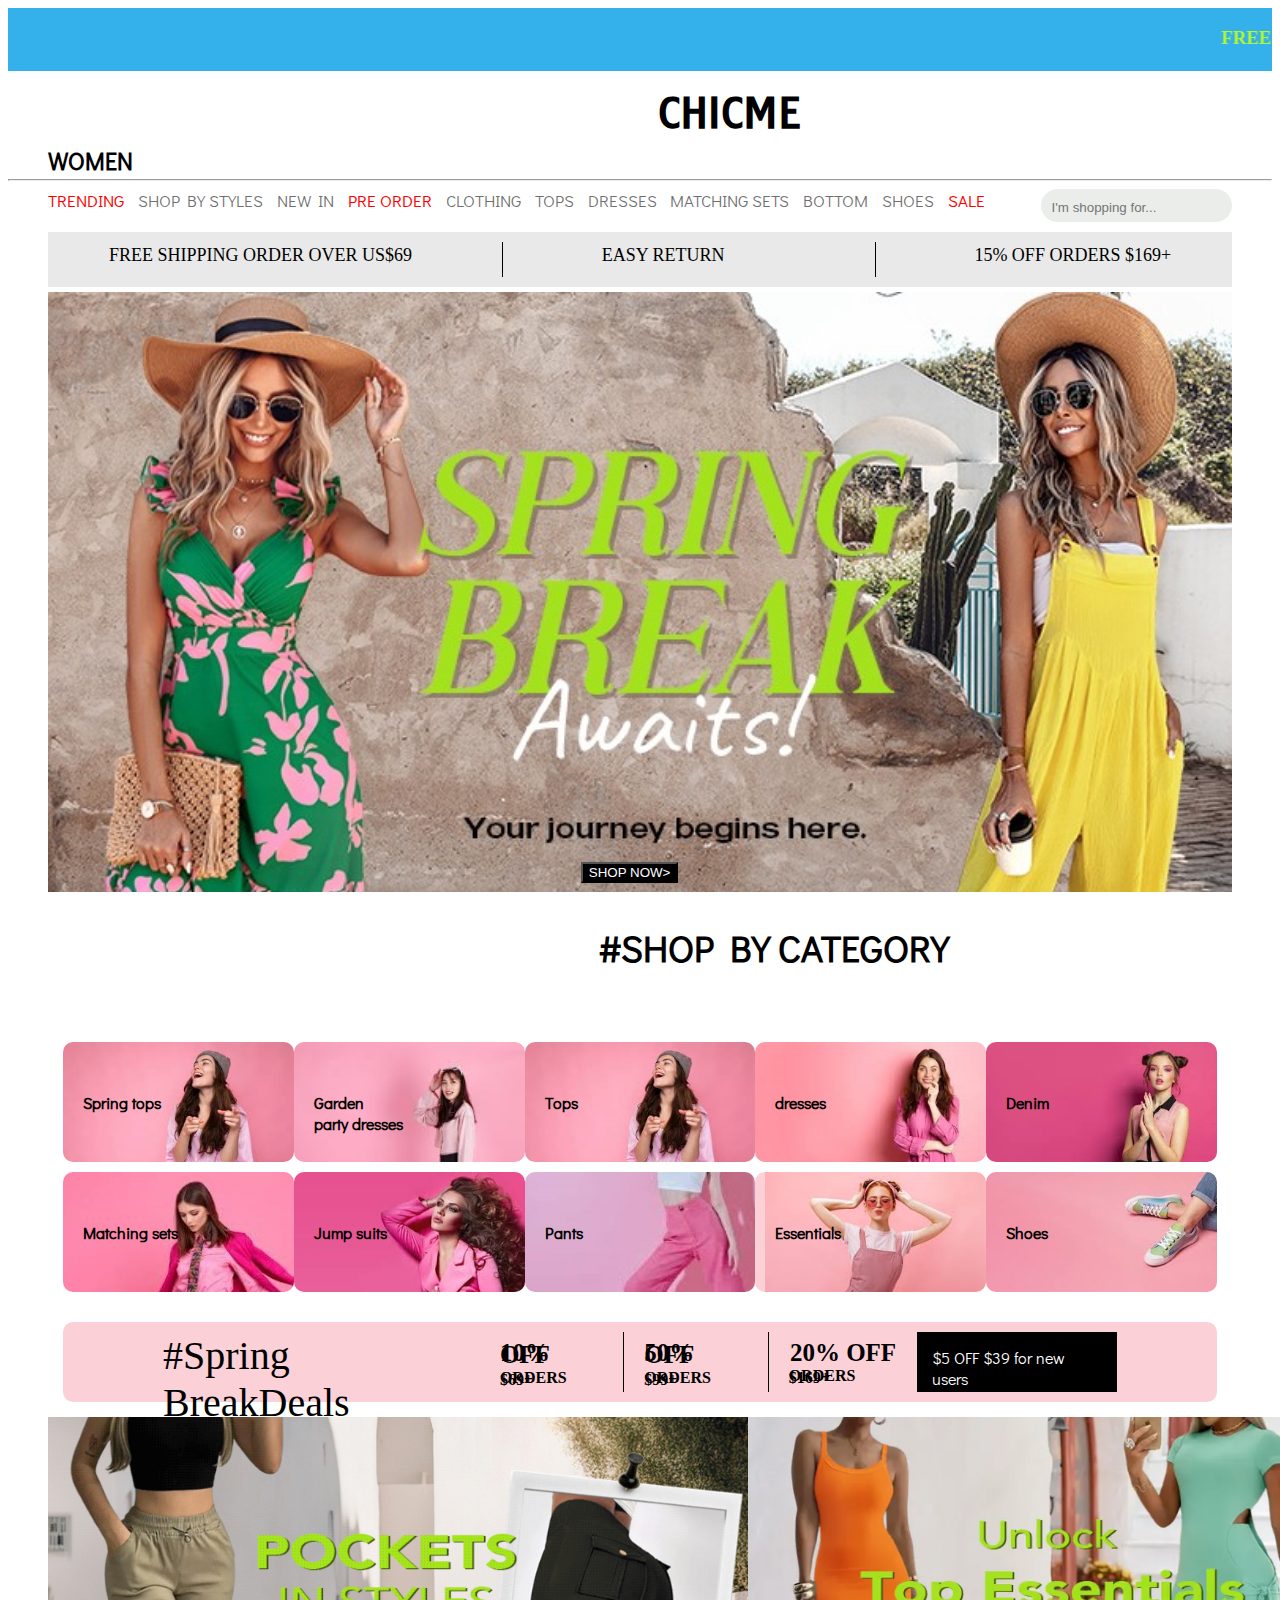
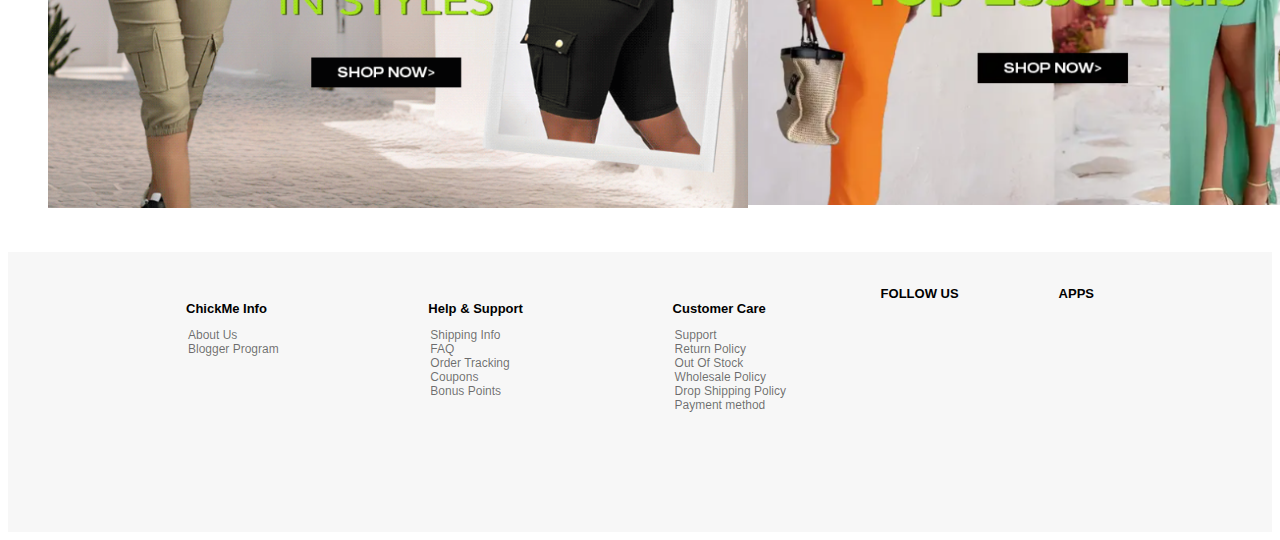
<file: index.html>
<!DOCTYPE html>
<html lang="en">

<head>
    <meta charset="UTF-8">
    <meta name="viewport" content="width=device-width, initial-scale=1.0">
    <title>MY CHICME</title>
    <link rel="stylesheet" href="./chicme.css">
    <link rel="stylesheet" href="https://cdnjs.cloudflare.com/ajax/libs/font-awesome/6.5.2/css/all.min.css"
        integrity="sha512-SnH5WK+bZxgPHs44uWIX+LLJAJ9/2PkPKZ5QiAj6Ta86w+fsb2TkcmfRyVX3pBnMFcV7oQPJkl9QevSCWr3W6A=="
        crossorigin="anonymous" referrerpolicy="no-referrer" />


</head>

<body>


    <div class="off">
        <marquee>
            <h3><span>FREE SHIPPING</span> On Orders Over US$69.... <span>$5 OFF $39+</span> FOR NEW USERS... <span>FREE
                    SHIPPING</span> On Orders Over US$69.... <span>$5 OFF $39+</span> FOR NEW USERS...<span>FREE
                    SHIPPING</span> On Orders Over US$69.... <span>$5 OFF $39+</span> FOR NEW USERS... <span>FREE
                    SHIPPING</span> On Orders Over US$69.... <span>$5 OFF $39+</span> FOR NEW USERS... <span>FREE
                    SHIPPING</span> On Orders Over US$69.... <span>$5 OFF $39+</span> FOR NEW USERS...<span>FREE
                    SHIPPING</span> On Orders Over US$69.... <span>$5 OFF $39+</span> FOR NEW USERS... </h3>

        </marquee>
    </div>

    <div class="layer2">
        <link rel="stylesheet" href="https://cdnjs.cloudflare.com/ajax/libs/font-awesome/6.5.1/css/all.min.css"
            integrity="sha512-DTOQO9RWCH3ppGqcWaEA1BIZOC6xxalwEsw9c2QQeAIftl+Vegovlnee1c9QX4TctnWMn13TZye+giMm8e2LwA=="
            crossorigin="anonymous" referrerpolicy="no-referrer" />
        <div class="l20">
            <h1>CHICME</h1>
        </div>
        <div class="l2b">
            <div class="12 li1"> <a href=""><i class="fa-regular fa-user fa-2x"></a></i> </div>
            <div class="12 li2"> <a href=""><i class="fa-solid fa-cart-shopping fa-2x"></i> </div></a>
            <div class="12 li3"><a href=""><i class="fa-solid fa-headset fa-2x"></i></a></div>
            <div class="12 li4"><a href=""><i class="fa-solid fa-globe fa-2x"></i></a></div>

        </div>
    </div>

    <div class="layer3">
        <h2>WOMEN</h2>

    </div>
    <hr id="ll3">
    <main>

        <div class="layer4a">
            <div class="l4a l4a1"><i class="fa-solid fa-message fa-beat-fade fa-2x"></i></div>
            <div class="l4a l4a2"><i class="fa-solid fa-message fa-beat-fade fa-2x"></i></div>

        </div>

        <div class="layer4">
            <!-- <div class="l4 1"> -->
            <div class="l4 li1">
                <a href=""><span id="red">TRENDING</span></a>

            </div>
            <div class="l4 li2">
                <a href="">SHOP BY STYLES</a>
            </div>
            <div class="l4 li3">
                <a href=""> NEW IN</a>
            </div>
            <div class="l4 li4">
                <a href=""> <span id="red">PRE ORDER</span> </a>
            </div>
            <div class="l4 li5">
                <a href=""> CLOTHING </a>
            </div>
            <div class="l4 li6">
                <a href=""> TOPS </a>
            </div>
            <div class="l4 li7">
                <a href=""> DRESSES </a>
            </div>
            <div class="l4 li8">
                <a href=""> MATCHING SETS </a>
            </div>
            <div class="l4 li9">
                <a href=""> BOTTOM </a>
            </div>
            <div class="l4 li10">
                <a href=""> SHOES </a>
            </div>
            <div class="l4 li11">
                <a href=""> <span id="red">SALE</span> </a href="">
            </div>
            <div class="l4 li12">
                <a href="">
                    <i class="fa-solid fa-chevron-left"></i>

            </div>
            <div class="l4 li13">
                <a href="">
                    <i class="fa-solid fa-chevron-right"></i>
                </a>
            </div>

            <div class="l4 li14 ">
                <label for="search" class="s ">
                    <i class="fa-solid fa-magnifying-glass " style="opacity: 0.5;"></i>
                    <input type="text" class="border-0" id="search" placeholder=" I'm shopping for... ">
                </label>
            </div>
        </div>
        <div class="layer5">
            <div class="l5 li51"> <i class="fa-solid fa-truck fa-1.5x"></i> FREE SHIPPING ORDER OVER US$69 </div>
            <div class="l5 li52"><i class="fa-solid fa-right-left fa-1.5x"></i> EASY RETURN</div>
            <div class="l5 li53"><i class="fa-solid fa-tag fa-1.5x"></i> 15% OFF ORDERS $169+ </div>
        </div>

        <div class="layer6">
            <button id="shopnow"> SHOP NOW> </button>
        </div>

        <div class="layer7">
            <h2>#SHOP BY CATEGORY</h2>
        </div>

        <div class="layer81">
            <div class="l81 li811"><b>Spring tops</b></div>
            <div class="l81 li812"><b>Garden <br> party dresses</b></div>
            <div class="l81 li813"><b>Tops</b></div>
            <div class="l81 li814"><b>dresses</b></div>
            <div class="l81 li815"><b>Denim</b></div>
        </div>
        <div class="layer82">
            <div class="l82 li821"><b>Matching sets</b></div>
            <div class="l82 li822"><b>Jump suits</b></div>
            <div class="l82 li823"><b>Pants</b></div>
            <div class="l82 li824"><b>Essentials</b></div>
            <div class="l82 li825"><b>Shoes</b></div>

        </div>
        <div class="layer83">
            <div class="l83 l831">#Spring BreakDeals</div>
            <div class="l83 l832">
                <div class="l83 l8321"><strong id="l8off">10% OFF</strong>
                    <h4 id="l8or">ORDERS $69+</h4>
                </div>
                <div class="l83 l8322"><strong id="l8off">50% OFF</strong>
                    <h4 id="l8or">ORDERS $99+</h4>
                </div>
                <div class="l83 l8323"><strong id="l8off">20% OFF</strong>
                    <h4 id="l8or">ORDERS $169+</h4>
                </div>
            </div>
            <div class="l83 l833">$5 OFF $39 for new users </div>
        </div>

        <div class="layer9">
            <div class="l9 l91"><img width="700px" src="./images/pockts.png" alt=""></div>
            <div class="l9 l92"><img src="./images/topes.png" width="700px" alt=""></div>
        </div>

    </main>
    <div class="footer">
        <div class="ftrp1">
            <div class="info  ">
                <!-- <div class="colm col11"> -->
                <h1 id="ftrhd">ChickMe Info</h1>
                <!-- </div> -->
                <ul>
                    <li><a href="">About Us</a></li>
                    <li><a href="">Blogger Program</a></li>
                </ul>


            </div>
            <div class="help">
                <h1 id="ftrhd">Help & Support</h1>
                <ul>
                    <li><a href="">Shipping Info</a></li>
                    <li><a href="">FAQ</a></li>
                    <li><a href="">Order Tracking</a></li>
                    <li><a href="">Coupons</a></li>
                    <li><a href="">Bonus Points</a></li>
                </ul>

            </div>
            <div class="customercare">
                <h1 id="ftrhd">Customer Care</h1>
                <ul>
                    <li><a href="">Support</a></li>
                    <li><a href="">Return Policy</a></li>
                    <li><a href="">Out Of Stock</a></li>
                    <li><a href="">Wholesale Policy</a></li>
                    <li><a href="">Drop Shipping Policy</a></li>
                    <li><a href="">Payment method</a></li>
                </ul>
            </div>


        </div>
        <div class="ftrp2">
            <div class="followus">
                <h1 id="ftrhd">FOLLOW US</h1> <br>
                <div id="flm">
                    <i class="fa-brands fa-youtube fa-2x"></i>
                    <i class="fa-brands fa-twitter fa-2x"></i>
                    <i class="fa-brands fa-facebook fa-2x"></i>
                    <i class="fa-brands fa-instagram fa-2x"></i>
                    <i class="fa-brands fa-pinterest fa-2x"></i>
                    <i class="fa-brands fa-tiktok fa-2x"></i>
                </div>
            </div>
            <div class="apps ">
                <h1 id="ftrhd">APPS</h1> <br>
                <div>
                    <i class="fa-brands fa-android fa-2x"></i>
                    <i class="fa-brands fa-apple fa-2x"></i>
                </div>

            </div>
        </div>
    </div>


</body>

</html>
</file>
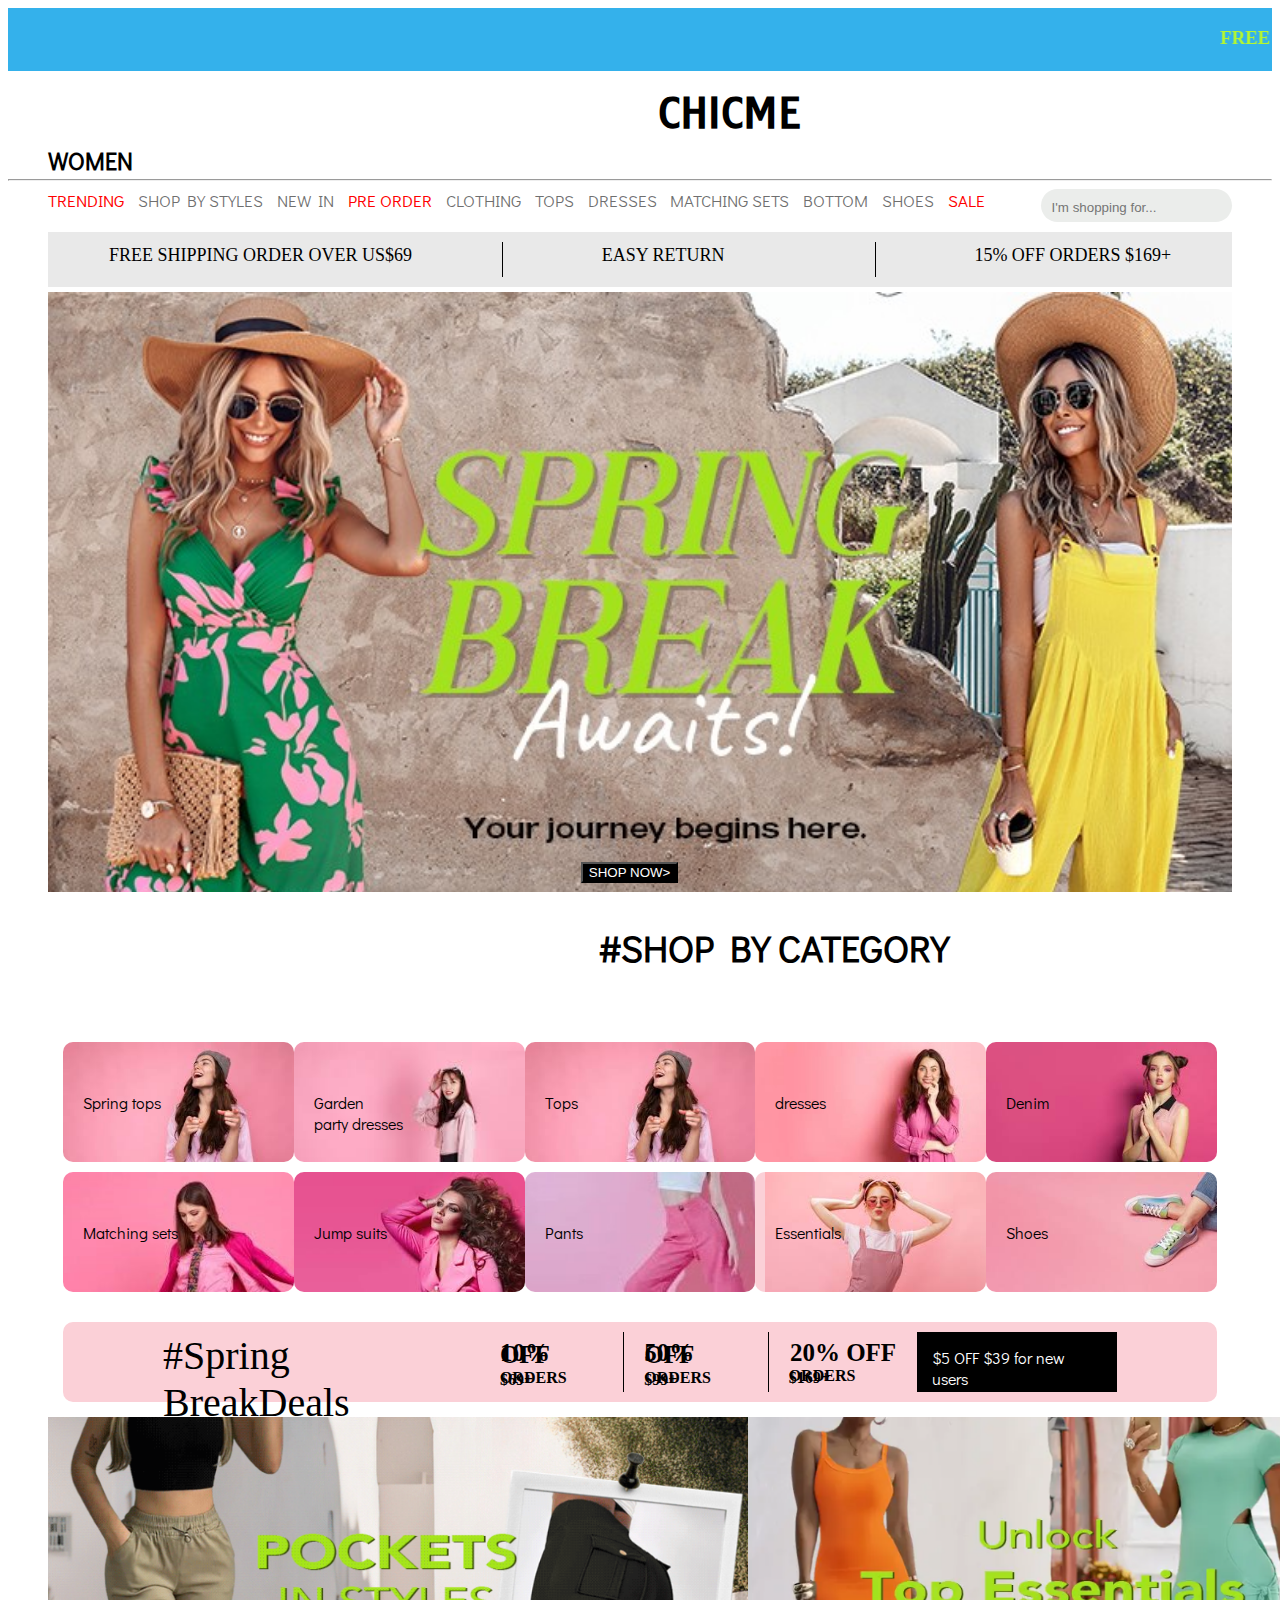
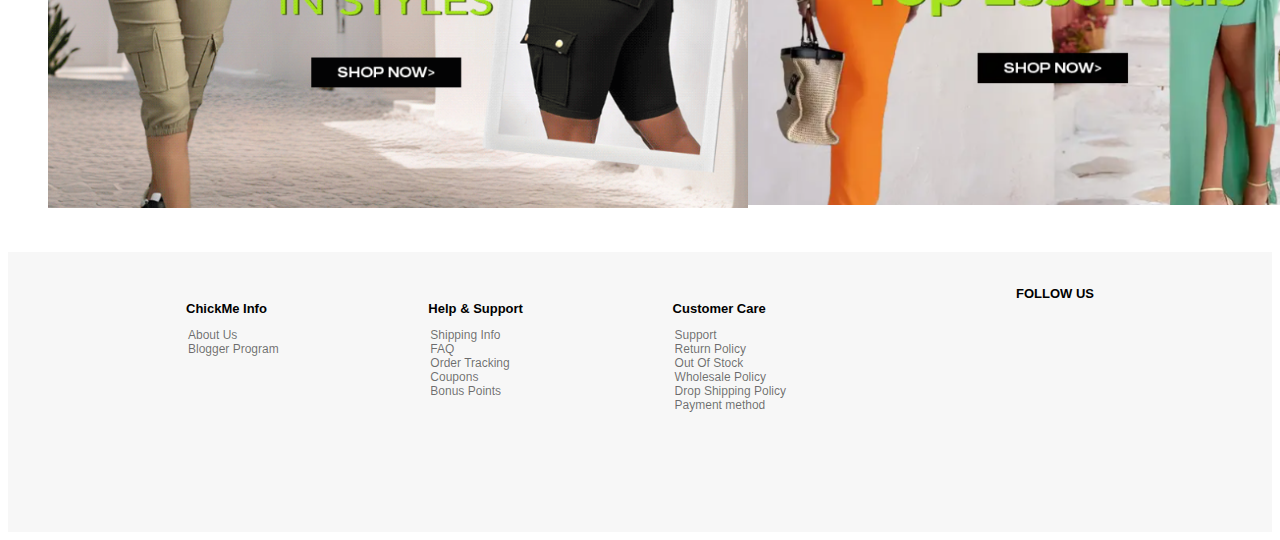
<file: chicme.html>
<!DOCTYPE html>
<html lang="en">

<head>
    <meta charset="UTF-8">
    <meta name="viewport" content="width=device-width, initial-scale=1.0">
    <title>Document</title>
    <link rel="stylesheet" href="./chicme.css">
</head>

<body>


    <div class="off">
        <marquee>
            <h3><span>FREE SHIPPING</span> On Orders Over US$69.... <span>$5 OFF $39+</span> FOR NEW USERS... <span>FREE
                    SHIPPING</span> On Orders Over US$69.... <span>$5 OFF $39+</span> FOR NEW USERS...<span>FREE
                    SHIPPING</span> On Orders Over US$69.... <span>$5 OFF $39+</span> FOR NEW USERS... <span>FREE
                    SHIPPING</span> On Orders Over US$69.... <span>$5 OFF $39+</span> FOR NEW USERS... <span>FREE
                    SHIPPING</span> On Orders Over US$69.... <span>$5 OFF $39+</span> FOR NEW USERS...<span>FREE
                    SHIPPING</span> On Orders Over US$69.... <span>$5 OFF $39+</span> FOR NEW USERS... </h3>

        </marquee>
    </div>

    <div class="layer2">
        <link rel="stylesheet" href="https://cdnjs.cloudflare.com/ajax/libs/font-awesome/6.5.1/css/all.min.css"
            integrity="sha512-DTOQO9RWCH3ppGqcWaEA1BIZOC6xxalwEsw9c2QQeAIftl+Vegovlnee1c9QX4TctnWMn13TZye+giMm8e2LwA=="
            crossorigin="anonymous" referrerpolicy="no-referrer" />
        <div class="l20">
            <h1>CHICME</h1>
        </div>
        <div class="l2b">
            <div class="12 li1"> <a href=""><i class="fa-regular fa-user fa-2x"></a></i> </div>
            <div class="12 li2"> <a href=""><i class="fa-solid fa-cart-shopping fa-2x"></i> </div></a>
            <div class="12 li3"><a href=""><i class="fa-solid fa-headset fa-2x"></i></a></div>
            <div class="12 li4"><a href=""><i class="fa-solid fa-globe fa-2x"></i></a></div>

        </div>
    </div>

    <div class="layer3">
        <h2>WOMEN</h2>

    </div>
    <hr id="ll3">
    <main>

        <div class="layer4a">
            <div class="l4a l4a1"><i class="fa-solid fa-message fa-beat-fade fa-2x"></i></div>
            <div class="l4a l4a2"><i class="fa-solid fa-message fa-beat-fade fa-2x"></i></div>

        </div>

        <div class="layer4">
            <!-- <div class="l4 1"> -->
            <div class="l4 li1">
                <a href=""><span id="red">TRENDING</span></a>

            </div>
            <div class="l4 li2">
                <a href="">SHOP BY STYLES</a>
            </div>
            <div class="l4 li3">
                <a href=""> NEW IN</a>
            </div>
            <div class="l4 li4">
                <a href=""> <span id="red">PRE ORDER</span> </a>
            </div>
            <div class="l4 li5">
                <a href=""> CLOTHING </a>
            </div>
            <div class="l4 li6">
                <a href=""> TOPS </a>
            </div>
            <div class="l4 li7">
                <a href=""> DRESSES </a>
            </div>
            <div class="l4 li8">
                <a href=""> MATCHING SETS </a>
            </div>
            <div class="l4 li9">
                <a href=""> BOTTOM </a>
            </div>
            <div class="l4 li10">
                <a href=""> SHOES </a>
            </div>
            <div class="l4 li11">
                <a href=""> <span id="red">SALE</span> </a href="">
            </div>
            <div class="l4 li12">
                <a href="">
                    <i class="fa-solid fa-chevron-left"></i>

            </div>
            <div class="l4 li13">
                <a href="">
                    <i class="fa-solid fa-chevron-right"></i>
                </a>
            </div>

            <div class="l4 li14">
                <!-- <label for="search"></label> -->
                <input type="text" id="search" placeholder=" I'm shopping for... ">

            </div>
        </div>
        <div class="layer5">
            <div class="l5 li51"> <i class="fa-solid fa-truck fa-1.5x"></i> FREE SHIPPING ORDER OVER US$69 </div>
            <div class="l5 li52"><i class="fa-solid fa-right-left fa-1.5x"></i> EASY RETURN</div>
            <div class="l5 li53"><i class="fa-solid fa-tag fa-1.5x"></i> 15% OFF ORDERS $169+ </div>
        </div>

        <div class="layer6">
            <button id="shopnow"> SHOP NOW> </button>
        </div>

        <div class="layer7">
            <h2>#SHOP BY CATEGORY</h2>
        </div>

        <div class="layer81">
            <div class="l81 li811">Spring tops</div>
            <div class="l81 li812">Garden <br> party dresses</div>
            <div class="l81 li813">Tops</div>
            <div class="l81 li814">dresses</div>
            <div class="l81 li815">Denim</div>
        </div>
        <div class="layer82">
            <div class="l82 li821">Matching sets</div>
            <div class="l82 li822">Jump suits</div>
            <div class="l82 li823">Pants</div>
            <div class="l82 li824">Essentials</div>
            <div class="l82 li825">Shoes</div>

        </div>
        <div class="layer83">
            <div class="l83 l831">#Spring BreakDeals</div>
            <div class="l83 l832">
                <div class="l83 l8321"><strong id="l8off">10% OFF</strong>
                    <h4 id="l8or">ORDERS $69+</h4>
                </div>
                <div class="l83 l8322"><strong id="l8off">50% OFF</strong>
                    <h4 id="l8or">ORDERS $99+</h4>
                </div>
                <div class="l83 l8323"><strong id="l8off">20% OFF</strong>
                    <h4 id="l8or">ORDERS $169+</h4>
                </div>
            </div>
            <div class="l83 l833">$5 OFF $39 for new users </div>
        </div>

        <div class="layer9">
            <div class="l9 l91"><img width="700px" src="./images/pockts.png" alt=""></div>
            <div class="l9 l92"><img src="./images/topes.png" width="700px" alt=""></div>
        </div>

    </main>
    <div class="footer">
        <div class="ftrp1">
            <div class="info  ">
                <!-- <div class="colm col11"> -->
                <h1 id="ftrhd">ChickMe Info</h1>
                <!-- </div> -->
                <ul>
                    <li><a href="">About Us</a></li>
                    <li><a href="">Blogger Program</a></li>
                </ul>


            </div>
            <div class="help">
                <h1 id="ftrhd">Help & Support</h1>
                <ul>
                    <li><a href="">Shipping Info</a></li>
                    <li><a href="">FAQ</a></li>
                    <li><a href="">Order Tracking</a></li>
                    <li><a href="">Coupons</a></li>
                    <li><a href="">Bonus Points</a></li>
                </ul>

            </div>
            <div class="customercare">
                <h1 id="ftrhd">Customer Care</h1>
                <ul>
                    <li><a href="">Support</a></li>
                    <li><a href="">Return Policy</a></li>
                    <li><a href="">Out Of Stock</a></li>
                    <li><a href="">Wholesale Policy</a></li>
                    <li><a href="">Drop Shipping Policy</a></li>
                    <li><a href="">Payment method</a></li>
                </ul>
            </div>


        </div>
        <div class="ftrp2">
            <h1 id="ftrhd">FOLLOW US</h1>
        </div>
    </div>


</body>

</html>
</file>
<file: chicme.css>
@import url('https://fonts.googleapis.com/css2?family=Anton&family=Rancho&family=Tauri&display=swap');
@import url('https://fonts.googleapis.com/css2?family=Anton&family=Montserrat:ital,wght@0,100..900;1,100..900&family=Rancho&family=Tauri&display=swap');
@import url('https://fonts.googleapis.com/css2?family=Anton&family=Didact+Gothic&family=Montserrat:ital,wght@0,100..900;1,100..900&family=Rancho&family=Tauri&display=swap');
.off{
background-color: #34b1eb ;
}
span{
    color:#b5f72f ;
}
main{
    padding: 40px;
    margin-top: -40px;
}
.layer2{
    margin-top: 10px;
    /* background-color: antiquewhite; */
display: flex;
text-align: center;
}
.l20{
    margin-top: -20px;
    /* text-align: center; */
    font-family: "Tauri", sans-serif;
    font-size: 20px;
    margin-left: 650px;
}

.l2b{
    /* position: absolute; */
 /* margin-top: -400px; */
 margin-left: 300px; 
 /* background-color: #b5f72f;   */
display: flex;
align-items: center;
justify-content: space-between;
}
.layer3{
    margin-left: 40px;
    margin-top: -40px;
    /* background-color: antiquewhite; */
    font-family: "Didact Gothic", sans-serif;

}
#ll3{
    margin-top: -17px;
    color: rgba(0, 0, 0, 0.034);
}
.layer4a{
    display: flex;
    color: red;
    position: relative;
}
.l4a1{
margin-left: 25px;
}
.l4a2{
    margin-left: 315px;
}
.layer4{
    
    display:flex ;
    justify-content: space-between;
    background-color: white;
    /* position: fixed;
    margin-top: 0px; */
}
.l4{
    font-family: "Didact Gothic", sans-serif;
    font-size: 17px;
    /* margin-top: 100px; */
}
a{
color: black;
text-decoration: none;
}
a:hover{
    text-decoration: underline;
    color: blue;
}
/* .layer4:hover{
    color: rgba(0, 0, 0, 0.96);
} */

.li14{
    margin: 0;
    background-color: #ebedeb;
    border-radius: 200px;
    padding: 5px ;
    border: black;
}

#search{
    border: 0;
    
    width: 75%;
    /* height: 25px; */
    background-color: #ebedeb;
    /* margin-bottom: 14px; */
}
.s{
    
}

#red{
    color: red;
}
.layer5{
    margin-top: 10px;
    background-color: rgba(128, 128, 128, 0.174);
display: flex;
justify-content: space-around;
    padding: 10px;
    height: 35px;
}
.l5{
    justify-content: space-between;
font-size: 18px;
/* border: solid black; */
/* border-right:solid black 1px; */
padding: 3px;
}
.li51{
    border-right:solid black 1px;
padding-right: 90px;
}
.li52{
    border-right:solid black 1px;
    padding-right: 150px;
    /* padding-left: 50px; */
}
li53{
padding-right: 100px;
}
.layer6{
    background-image: url("./images/cmpo.jfif");
    /* background-attachment: fixed; */
    height: 600px;
    background-repeat: no-repeat;
    background-size: cover;
    margin-top: 5px;
}
#shopnow{
    background-color: black;
    color: white;
    margin-left: 45%;
    margin-top: 570px;

}
.layer7{
    font-family: "Didact Gothic", sans-serif;
    font-size: 25px;
margin-left: 550px;
/* background-color: #ebedeb; */
margin-bottom: 70px;
}
.layer81{
    font-family: "Didact Gothic", sans-serif;
    display: flex;
    justify-content: space-between;
    /* padding-left: 10px;
    padding-right: 15px; */
    margin-left: 15px;
    margin-right: 15px;

}
.l81{
    /* width: 265px;
  height: 110px;   */
  width: 250px;
  height: 70px;  
   background-color: rgb(251, 208, 215);
    border-radius: 10px;
    padding-left: 20px;
    padding-top:  50px; 


}
.li811{
    background-image: url("./images/pin.jpg");
    background-repeat: no-repeat;
    background-size: cover;
}
.li812{
    background-image: url("./images/pk.jpg");
    background-repeat: no-repeat;
    background-size: cover;
    /* background-position: 10px; */
}
.li813{
    background-image: url("./images/pin.jpg");
    background-repeat: no-repeat;
    background-size: cover;
    /* background-position: 10px; */
}
.li814{
    background-image: url("./images/ne2.jpeg");
    background-repeat: no-repeat;
    background-size: cover;
    /* background-position: 10px; */
}
.li815{
    background-image: url("./images/n3.jpeg");
    background-repeat: no-repeat;
    background-size: cover;
    /* background-position: 10px; */
}
.li821{
    background-image: url("./images/mat.jpg");
    background-repeat: no-repeat;
    background-size: cover;
    /* background-position: 10px; */
}
.li822{
    background-image: url("./images/ne1.jpeg");
    background-repeat: no-repeat;
    background-size: cover;
    /* background-position: 10px; */
}
.li823{
    background-image: url("./images/pant.jpeg");
    background-repeat: no-repeat;
    background-size: cover;
}
.li824{
    background-image: url("./images/pn.jpg");
    background-repeat: no-repeat;
    background-size: cover;
    background-position: 10px;
}
.li825{
    background-image: url("./images/sh.jpeg");
    background-repeat: no-repeat;
    background-size: cover;
}

.layer82{
    font-family: "Didact Gothic", sans-serif;

    margin-top: 10px;
        display: flex;
    justify-content: space-between;
    /* padding-left: 10px;
    padding-right: 15px; */
    margin-left: 15px;
    margin-right: 15px;


}
.l82{
    width: 250px;
    height: 70px;  
     background-color: rgb(251, 208, 215);
      border-radius: 10px;
      padding-left: 20px;
      padding-top:  50px; 
   
}
.layer83{
    height: 60px;
    
    /* height: 110px; */
    background-color: rgb(251, 208, 215);
    border-radius: 10px;
margin-top: 30px;
margin-left: 15px;
margin-right: 15px;
display: flex;
justify-content: space-between;
/* padding: 15px; */
padding-left: 100px;
padding-right: 100px;
padding-bottom: 10px;
padding-top: 10px;

}
.l83{
   
}
.l831{
    font-family: "Yeseva One", serif;
    font-size: 40px;
}
.l832{
    display: flex;
    justify-content: space-between;
        line-height: 2px;
      

}
.l8321{
    display: flex;
    flex-direction: column;
    padding: 20px;

}
.l8322{
    border-left: solid black 1px;
    display: flex;
    flex-direction: column;
    padding: 20px;


}
.l8323{
    border-left: solid black 1px;
    display: flex;
    flex-direction: column;
    align-items: center;
    row-gap:zero;
    padding: 20px;

}
#l8off{
    font-size: 25px;
}
#l8or{
   
   
}

.l833{
background-color: black;
color: white;
padding: 15px;
font-family: "Didact Gothic", sans-serif;
}
.layer9{
    display: flex;
    justify-content: space-between;
    margin-top: 15px;
}

/* footer */
.footer{
    background-color: #f7f7f7; 
    display: flex;
    justify-content: space-between;
}
ul{
    font-family:  Roboto, Arial;
    font-size: 12px;
    list-style: none;
    /* margin: 0; */
    margin-left: -38px;
   
}
li{
}
a{
    color: rgba(0, 0, 0, 0.57);
}

.help{
    /* background-color: #34b1eb; */
 /* margin: 0px 0px 11px; */
}
.col2{
/* background-color: #b5f72f; */
padding: 10px;
}
#ftrhd{
    font-family:  Roboto, Arial;
    font-size: 13px;
}
.ftrp1{
    padding-top: 40px;
    /* background-color: bisque; */
    display: flex;
    width: 600px;
    height: 240px;
    margin-left: 178px;
    justify-content: space-between;
    /* margin-top: 178px; */

}
.ftrp2{
    /* padding-left: 50px; */
    padding-top: 25px;
    /* background-color: red; */
    display: flex;
    margin-right: 178px;
}
/* #flm{
    display: flex;
    justify-content: space-between;
} */
.apps{
    margin-left: 100px;
}
</file>
